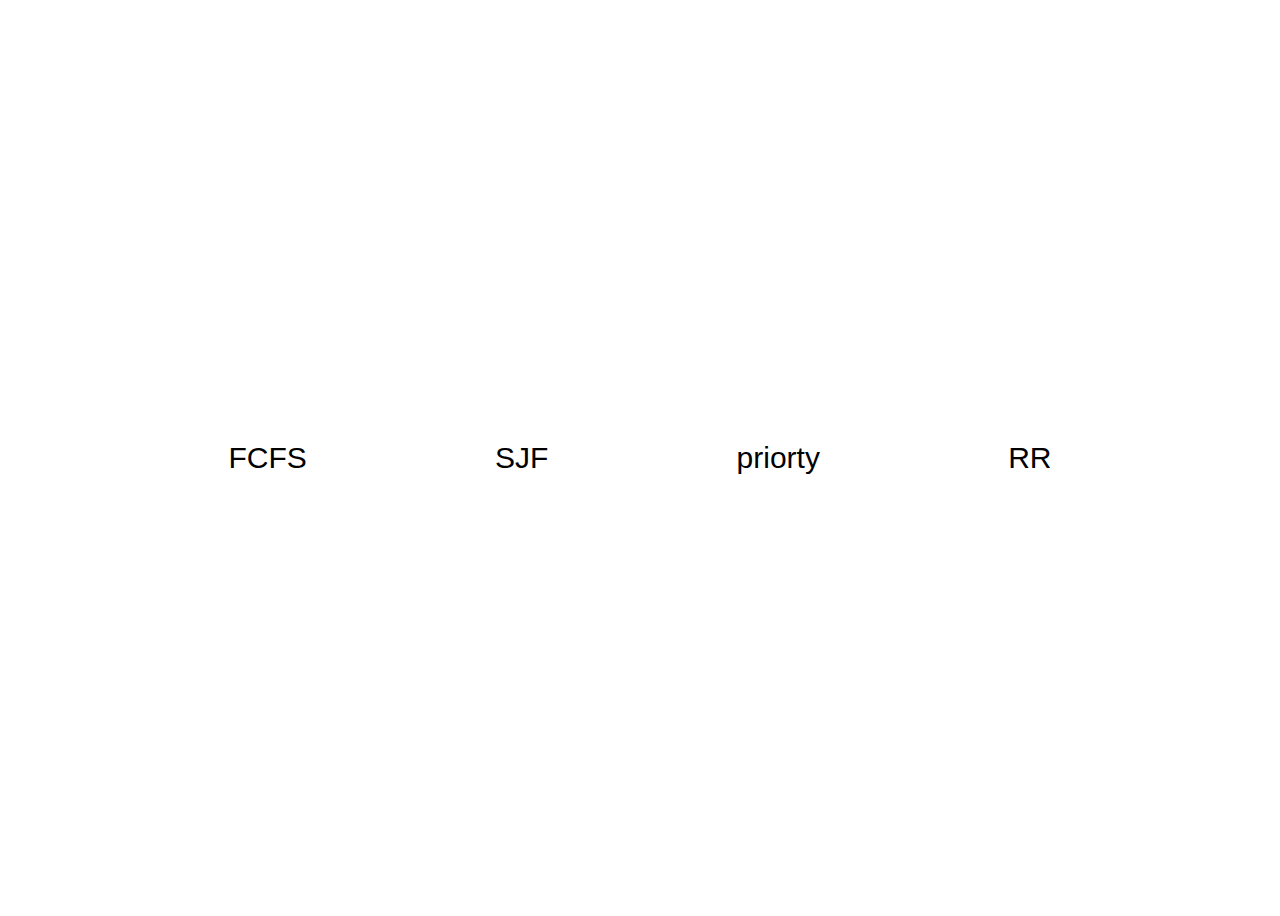
<file: index.html>
<!DOCTYPE html>
<html lang="en">
<head>
    <meta charset="UTF-8">
    <meta name="viewport" content="width=device-width, initial-scale=1.0">
    <title>Document</title>
    <link rel="stylesheet" href="style.css">
</head>
<body>
    <div class="choose">
        <a href="FCFS/FCFS.html">FCFS</a>
        <a href="SJF/index.html">SJF</a>
        <a href="priority/index.html">priorty</a>
        <a href="">RR</a>
    </div>
</body>
</html>
</file>
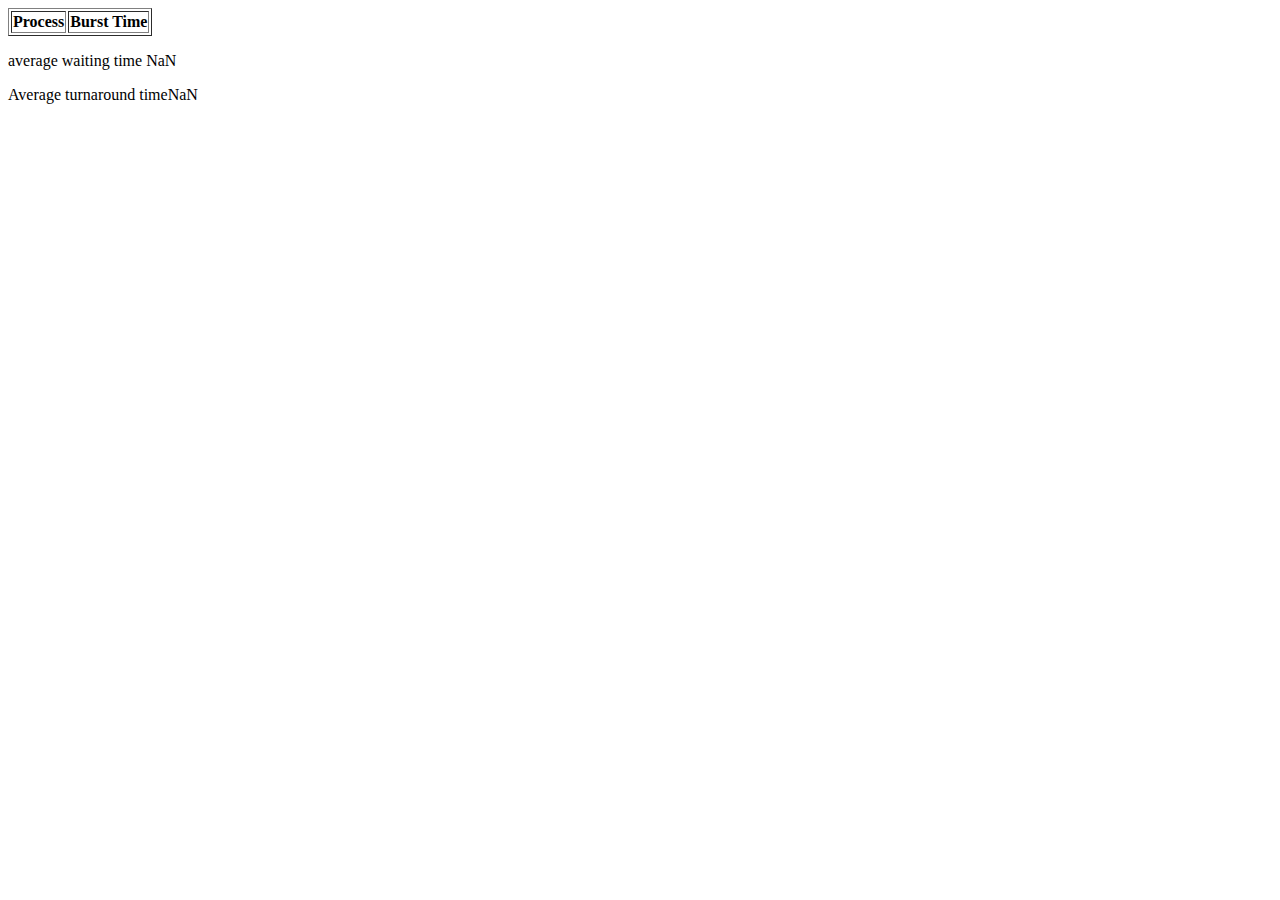
<file: FCFS.html>
<!DOCTYPE html>
<html lang="en">
<head>
    <meta charset="UTF-8">
    <meta name="viewport" content="width=device-width, initial-scale=1.0">
    <title>Document</title>
    <link rel="stylesheet" href="">
</head>
<body>
    <div id="root"></div>
    <script src="fcfs.js"></script>
</body>
</html>
</file>
<file: style.css>
body {
    display: flex;
    flex-flow: row wrap;
    justify-content: center;
    align-items: center;
    height: 100vh;
}

.choose {
    width: 80%;
    display: flex;
    justify-content: space-around;
}

.choose a {
    text-decoration: none;
    font-size: 30px;
    font-family: Arial, Helvetica, sans-serif;
    color: #000;
}
</file>
